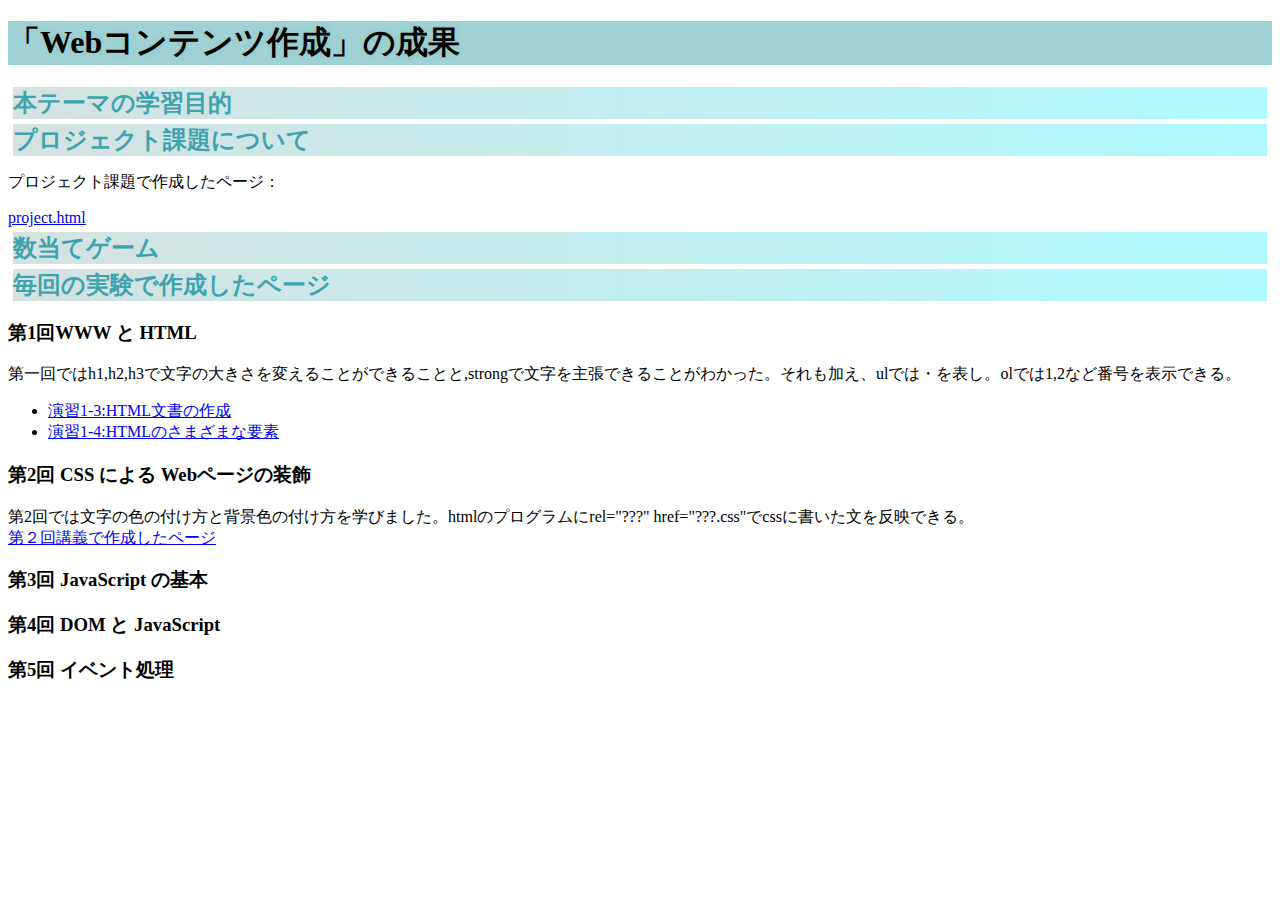
<file: index.html>
<!DOCTYPE html>
<html>
  <head>
    <meta charset="utf-8">
    <title>My test page</title>
    <link rel="stylesheet" href="practice-html/index.css">
  </head>
  <body>
    <h1>「Webコンテンツ作成」の成果</h1>
    <h2>本テーマの学習目的</h2>
    <h2>プロジェクト課題について</h2>
  </p>プロジェクト課題で作成したページ：</p>
    <a href="practice-html/project.html" target=""_blank >project.html</a>
    <h2>数当てゲーム</h2>
    <h2>毎回の実験で作成したページ</h2>
    <h3>第1回WWW と HTML</h3>
    </p>第一回ではh1,h2,h3で文字の大きさを変えることができることと,strongで文字を主張できることがわかった。それも加え、ulでは・を表し。olでは1,2など番号を表示できる。
    <ul>
      <li><a href="practice-html/structure.html" target="_blank">演習1-3:HTML文書の作成</a></li>
      <li><a href="practice-html/elements.html" target="_blank">演習1-4:HTMLのさまざまな要素</a></li>
    </ul>
    
    <h3>第2回 CSS による Webページの装飾</h3>
  </p>第2回では文字の色の付け方と背景色の付け方を学びました。htmlのプログラムにrel="???" href="???.css"でcssに書いた文を反映できる。
    <li><a href="practice-css/browser-intro.html" target="_blank">第２回講義で作成したページ</a></li>
    <h3>第3回 JavaScript の基本</h3>
  </p>
    <h3>第4回 DOM と JavaScript</h3>
    <h3>第5回 イベント処理</h3>
  </body>
</html>
</file>
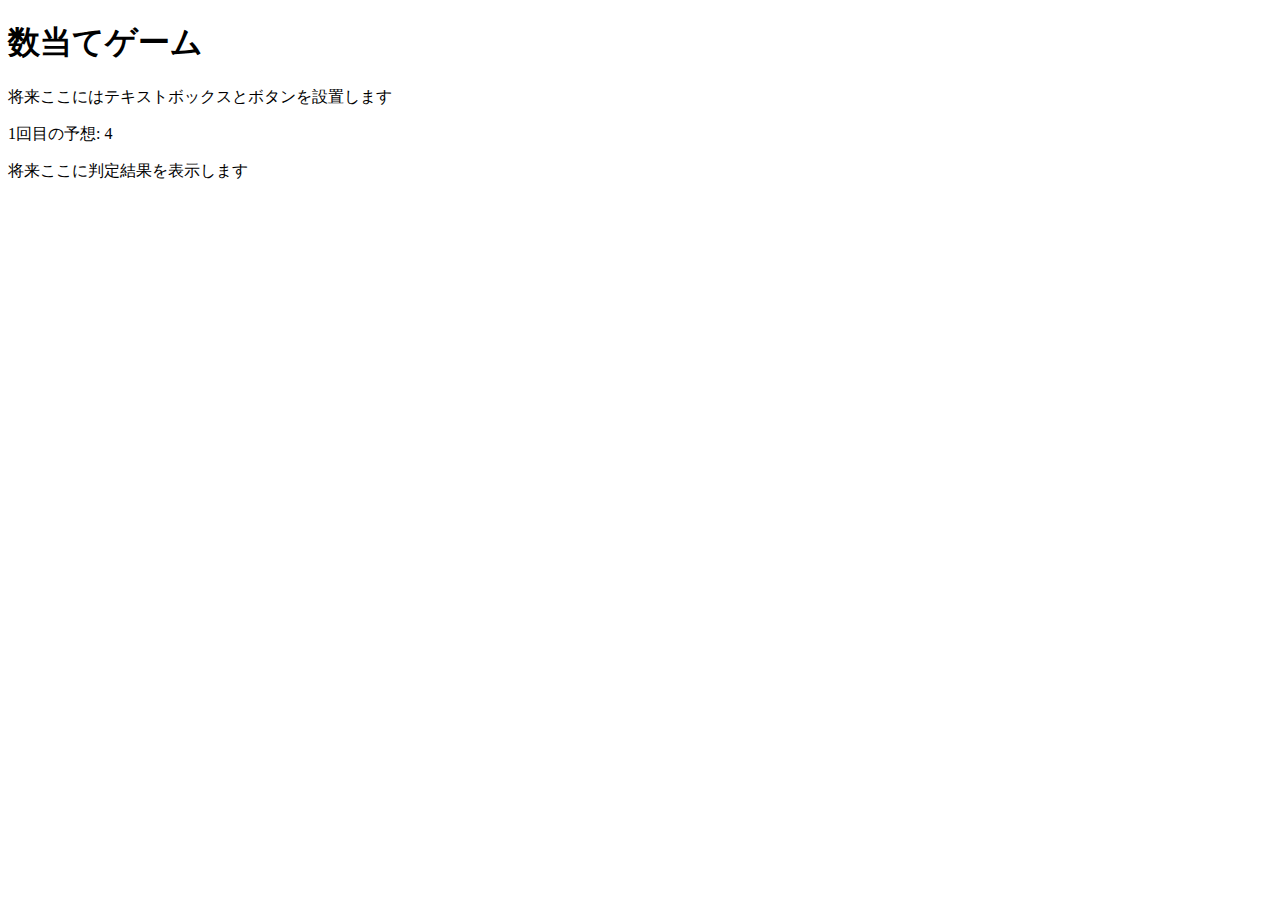
<file: kazuate.html>
<!DOCTYPE html>
<html>
  <head>
    <meta charset="utf-8">
    <title>数当てゲーム</title>
    <script src="kazuate.js" defer></script>
  </head>

  <body>
    <h1>数当てゲーム</h1>
    <p>将来ここにはテキストボックスとボタンを設置します</p>
    <p><span id="kaisu">1</span>回目の予想: <span id="answer">4</span></p>
    <p id="result">将来ここに判定結果を表示します</p>
  </body>
</html>
</file>
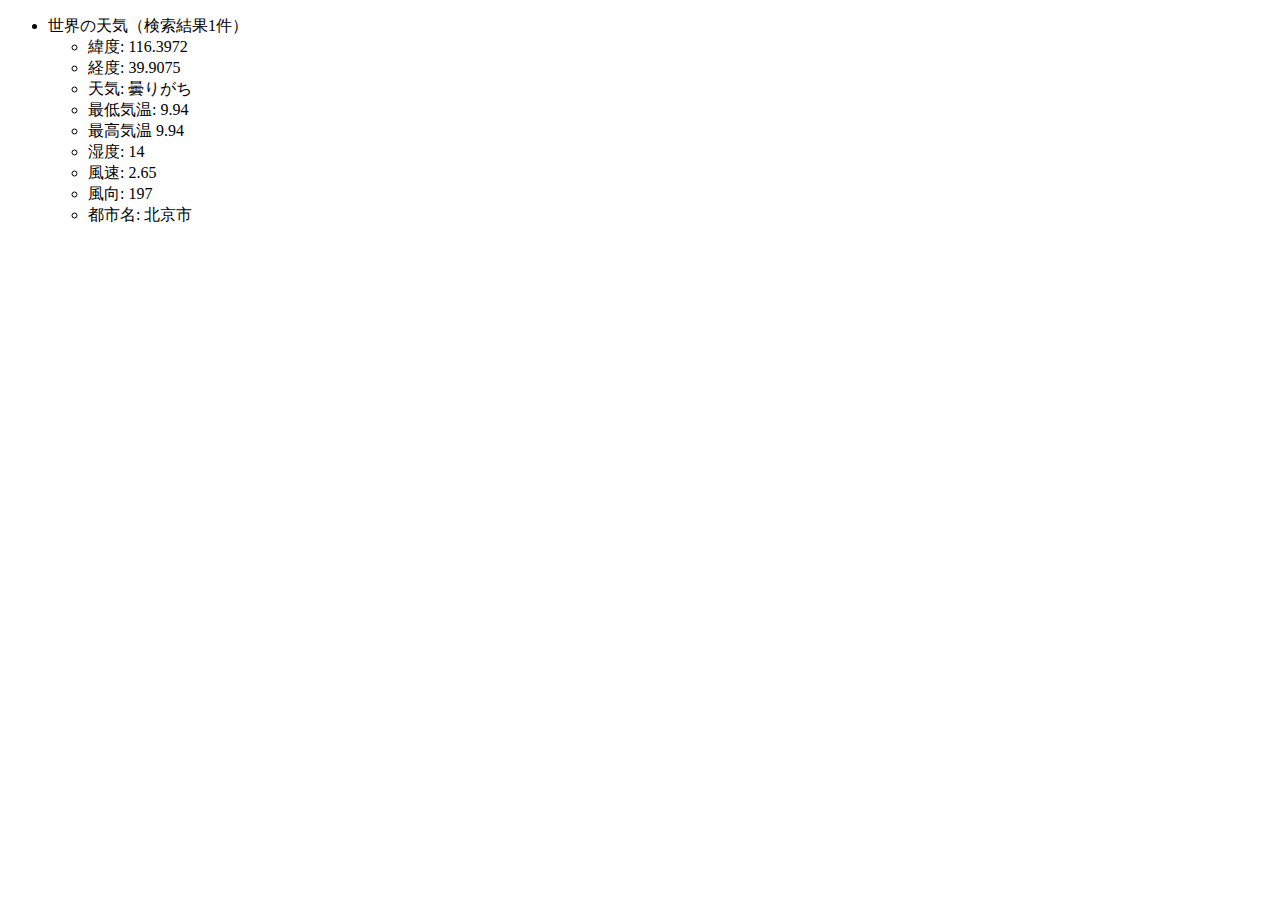
<file: project.html>
<!DOCTYPE html>
<html>
  <head>
    <meta charset="utf-8">
    <title>My test page</title>
  </head>
  <body>
    <ul>
        <li>世界の天気（検索結果1件）</li>
        <ul>
            <li>緯度: 116.3972</li>
            <li>経度: 39.9075</li>
            <li>天気: 曇りがち</li>
            <li>最低気温: 9.94</li>
            <li>最高気温 9.94</li>
            <li>湿度: 14</li>
            <li>風速: 2.65</li>
            <li>風向: 197</li>
            <li>都市名: 北京市</li>
        </ul>
    </ul>
  </body>
</html>
</file>
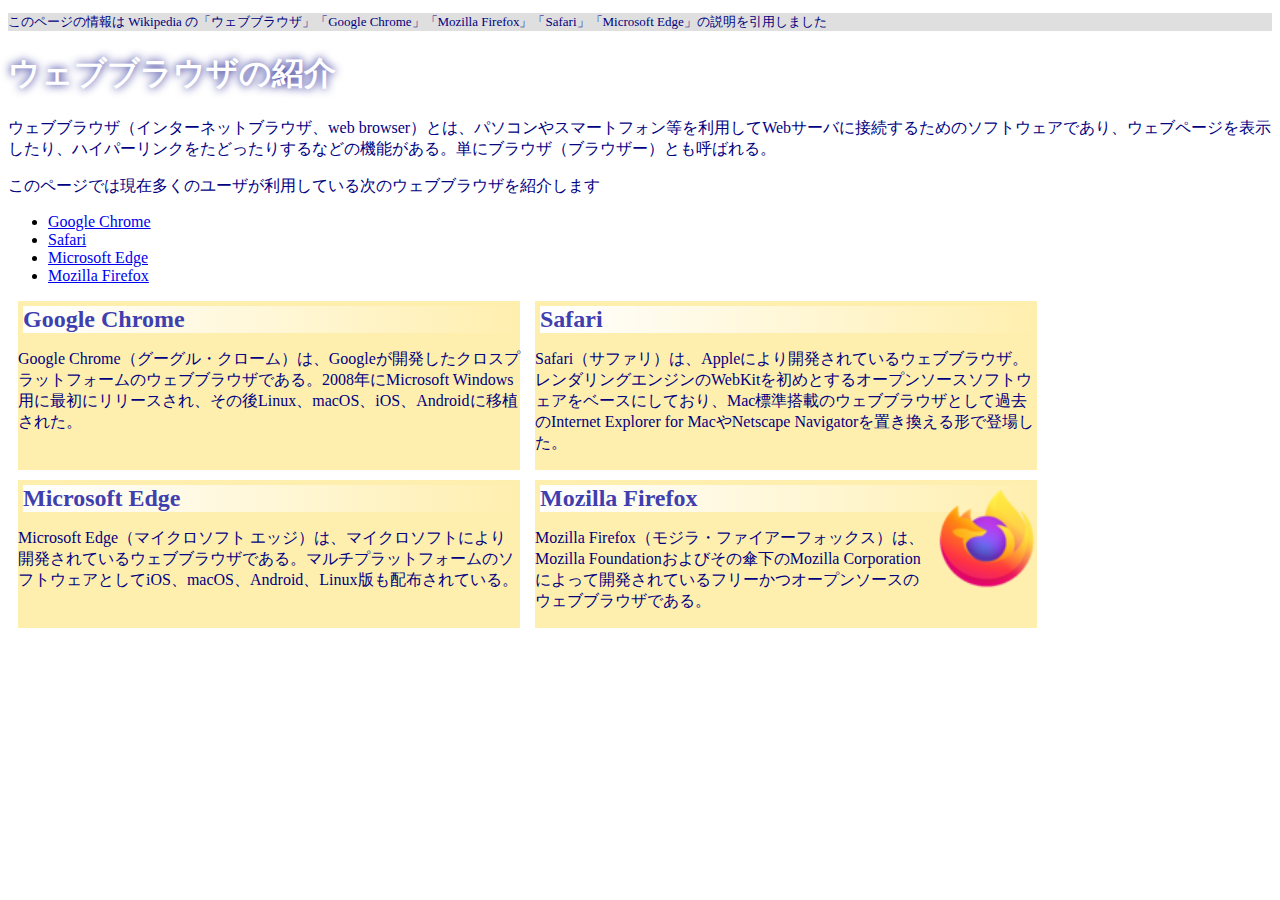
<file: practice-css/browser-intro.html>
<!doctype html>
<html>
  <head>
    <meta charset="utf-8">
    <title>My CSS experiment</title>
    <link rel="stylesheet" href="browser-intro.css">
  </head>

<body>

<p class="info">このページの情報は Wikipedia の「ウェブブラウザ」「Google Chrome」「Mozilla Firefox」「Safari」「Microsoft Edge」の説明を引用しました</p>

<h1>ウェブブラウザの紹介</h1>

<p>ウェブブラウザ（インターネットブラウザ、web browser）とは、パソコンやスマートフォン等を利用してWebサーバに接続するためのソフトウェアであり、ウェブページを表示したり、ハイパーリンクをたどったりするなどの機能がある。単にブラウザ（ブラウザー）とも呼ばれる。</p>

<p>このページでは現在多くのユーザが利用している次のウェブブラウザを紹介します</p>
<ul>
	<li><a href="https://ja.wikipedia.org/wiki/Google_Chrome">Google Chrome<a></li>
	<li><a href="https://ja.wikipedia.org/wiki/Safari">Safari</a></li>
	<li><a href="https://ja.wikipedia.org/wiki/Microsoft_Edge">Microsoft Edge</a></li>
	<li><a href="https://ja.wikipedia.org/wiki/Mozilla_Firefox">Mozilla Firefox</a></li>
</ul>


<div id="zentai">

<div>
<h2>Google Chrome</h2>
<p>Google Chrome（グーグル・クローム）は、Googleが開発したクロスプラットフォームのウェブブラウザである。2008年にMicrosoft Windows用に最初にリリースされ、その後Linux、macOS、iOS、Androidに移植された。</p>
</div>

<div>
<h2>Safari</h2>
<p>Safari（サファリ）は、Appleにより開発されているウェブブラウザ。レンダリングエンジンのWebKitを初めとするオープンソースソフトウェアをベースにしており、Mac標準搭載のウェブブラウザとして過去のInternet Explorer for MacやNetscape Navigatorを置き換える形で登場した。</p>
</div>

<div>
<h2>Microsoft Edge</h2>
<p>Microsoft Edge（マイクロソフト エッジ）は、マイクロソフトにより開発されているウェブブラウザである。マルチプラットフォームのソフトウェアとしてiOS、macOS、Android、Linux版も配布されている。</p>
</div>

<div>
<img class="sign"src="firefox_icon.png">
<h2>Mozilla Firefox</h2>
<p>Mozilla Firefox（モジラ・ファイアーフォックス）は、Mozilla Foundationおよびその傘下のMozilla Corporationによって開発されているフリーかつオープンソースのウェブブラウザである。</p>
</div>

</div>

</body>

</html>
</file>
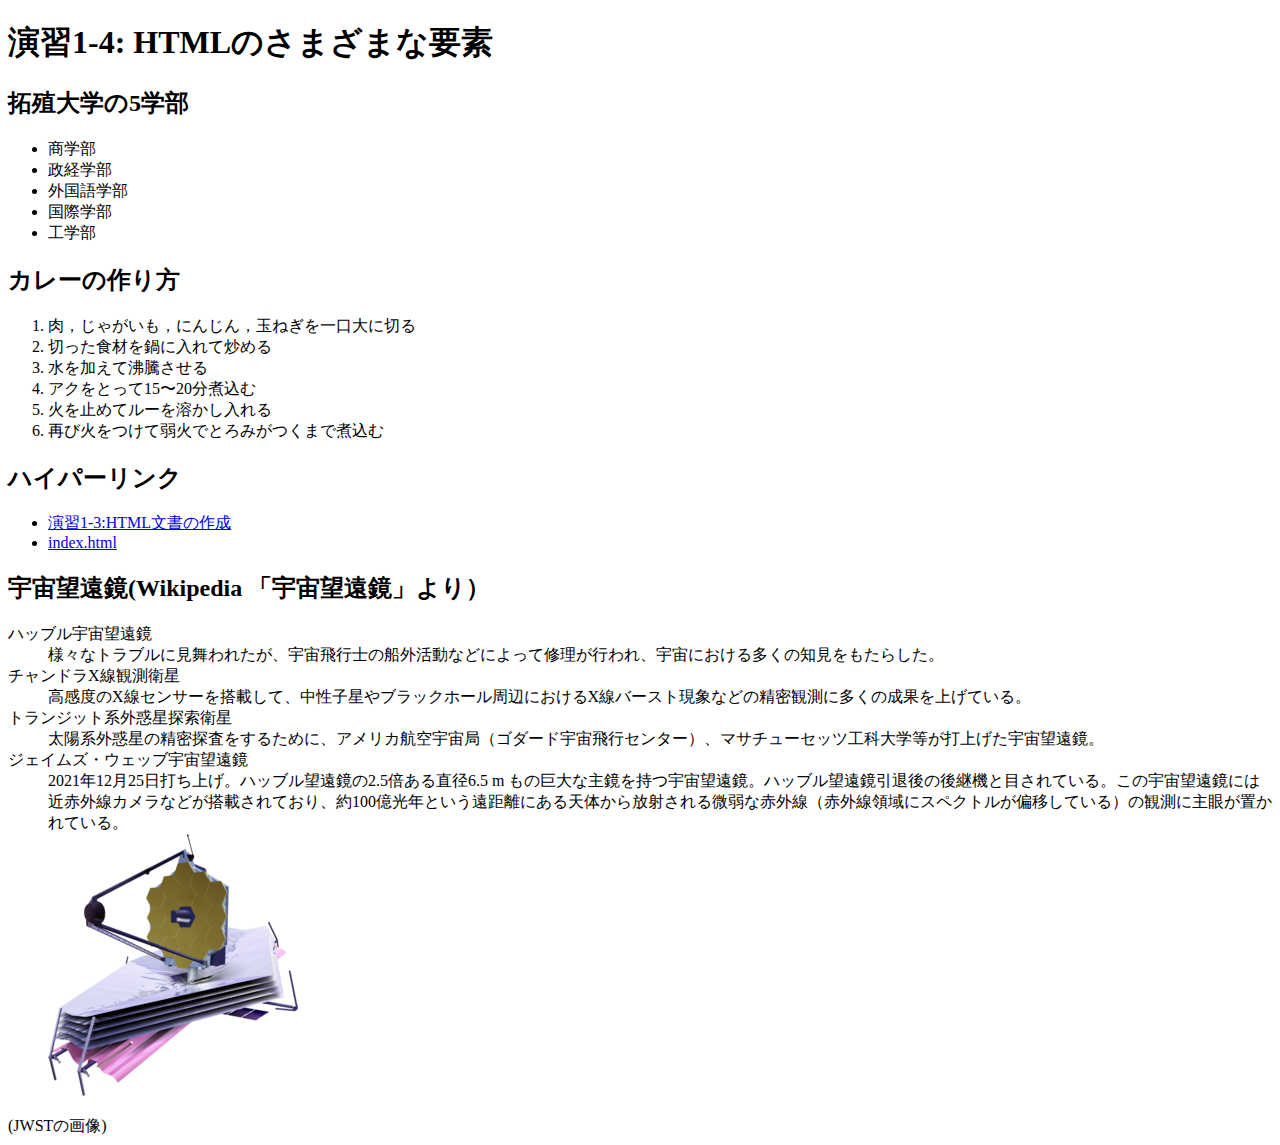
<file: practice-html/elements.html>
<!DOCTYPE html>
<html>
  <head>
    <meta charset="utf-8">
    <title>演習1-4: HTMLのさまざまな要素</title>
  </head>
  <body>
 <h1><strong>演習1-4: HTMLのさまざまな要素</strong></h1>
  <h2><strong>拓殖大学の5学部</strong></h2>
  <ul>
   <li>商学部</li>
   <li>政経学部</li>
   <li>外国語学部</li>
   <li>国際学部</li>
   <li>工学部</li>
  </ul>
  <h2><strong>カレーの作り方</strong></h2>
  <ol>
   <li>肉，じゃがいも，にんじん，玉ねぎを一口大に切る</li>
   <li>切った食材を鍋に入れて炒める</li>
   <li>水を加えて沸騰させる</li>
   <li>アクをとって15〜20分煮込む</li>
   <li>火を止めてルーを溶かし入れる</li>
   <li>再び火をつけて弱火でとろみがつくまで煮込む</li>
  </ol>
  <h2><strong>ハイパーリンク</strong></h2>
  <ul>
   <li><a href="structure.html" target="_blank">演習1-3:HTML文書の作成</a></li>
   <li><a href="../index.html" target="_blank">index.html</a></li>
  </ul>
  <h2><strong>宇宙望遠鏡(Wikipedia 「宇宙望遠鏡」より）</strong></h2>
  <dl>
   <dt>ハッブル宇宙望遠鏡</dt>
    <dd>様々なトラブルに見舞われたが、宇宙飛行士の船外活動などによって修理が行われ、宇宙における多くの知見をもたらした。</dd>
   <dt>チャンドラX線観測衛星</dt>
    <dd>高感度のX線センサーを搭載して、中性子星やブラックホール周辺におけるX線バースト現象などの精密観測に多くの成果を上げている。</dd>
   <dt>トランジット系外惑星探索衛星</dt>
    <dd>太陽系外惑星の精密探査をするために、アメリカ航空宇宙局（ゴダード宇宙飛行センター）、マサチューセッツ工科大学等が打上げた宇宙望遠鏡。</dd>
   <dt>ジェイムズ・ウェッブ宇宙望遠鏡</dt>
    <dd>2021年12月25日打ち上げ。ハッブル望遠鏡の2.5倍ある直径6.5 m もの巨大な主鏡を持つ宇宙望遠鏡。ハッブル望遠鏡引退後の後継機と目されている。この宇宙望遠鏡には近赤外線カメラなどが搭載されており、約100億光年という遠距離にある天体から放射される微弱な赤外線（赤外線領域にスペクトルが偏移している）の観測に主眼が置かれている。</dd>
   <dd><img src="JWST_spacecraft_model_2.png"></dd>
  </dl>
  (JWSTの画像)
  </body>
</html>
</file>
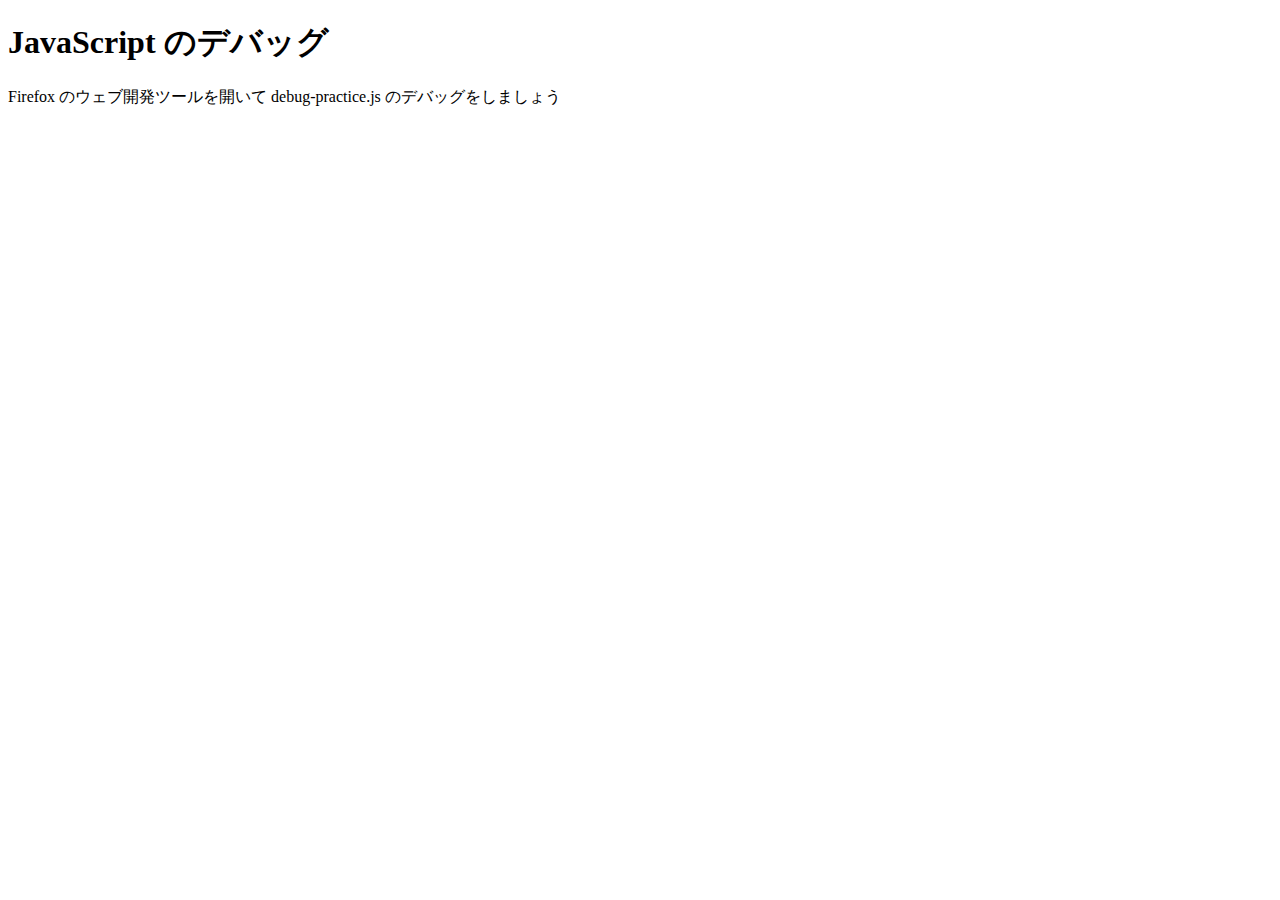
<file: practice-js/debug-practice.html>
<!DOCTYPE html>
<html>
  <head>
    <meta charset="utf-8">
    <title>JavaScript のデバッグ</title>
	<script src="debug-practice.js" defer></script>
  </head>

  <body>
    <h1>JavaScript のデバッグ</h1>

    <p>Firefox のウェブ開発ツールを開いて debug-practice.js のデバッグをしましょう</p>
  </body>
</html>
</file>
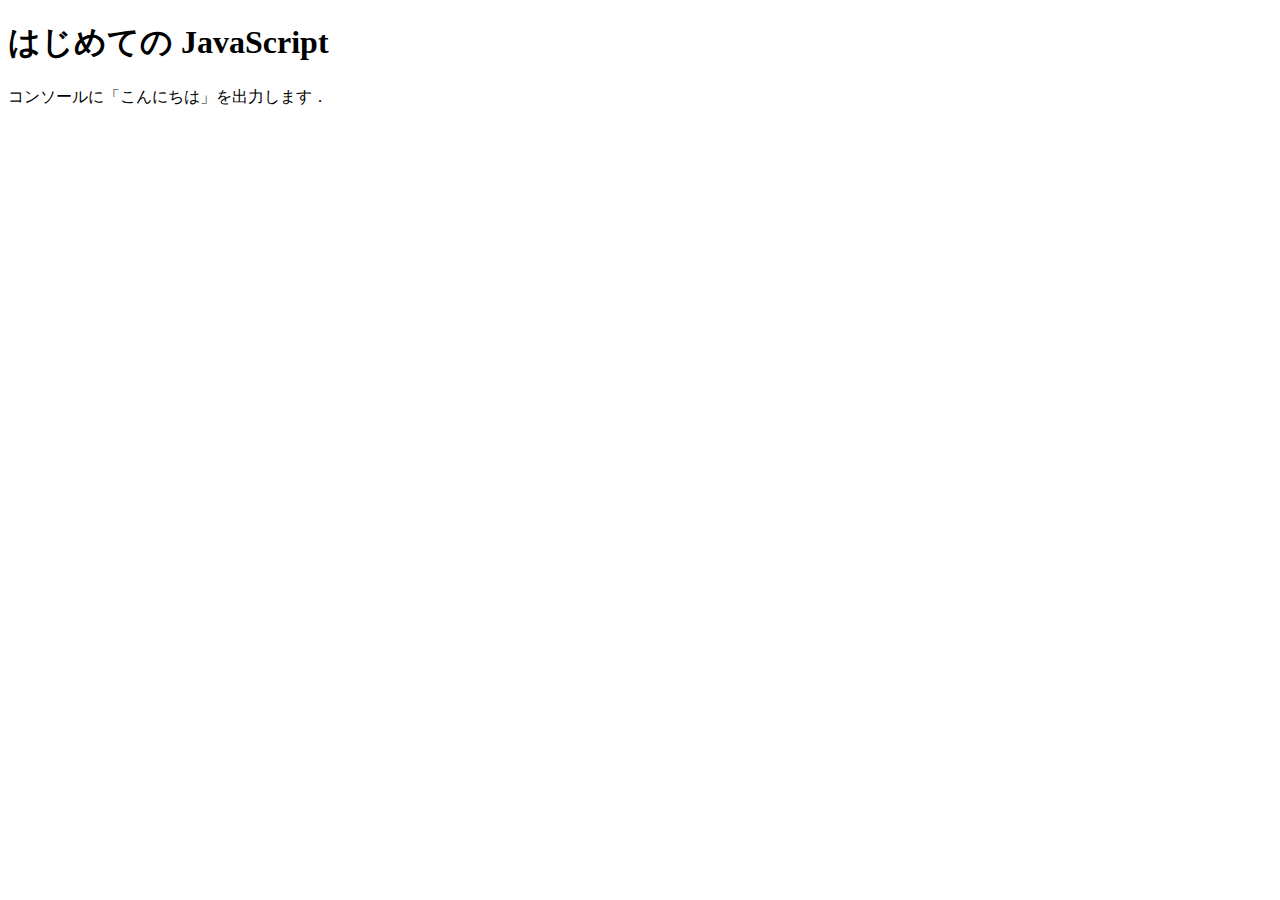
<file: practice-js/jsintro.html>
<!DOCTYPE html>
<html>
  <head>
    <meta charset="utf-8">
    <title>はじめての JavaScript</title>

    <script src="hello.js" defer></script>

  </head>

  <body>
    <h1>はじめての JavaScript</h1>
  
    <p>コンソールに「こんにちは」を出力します．</p>
  </body>
</html>
</file>
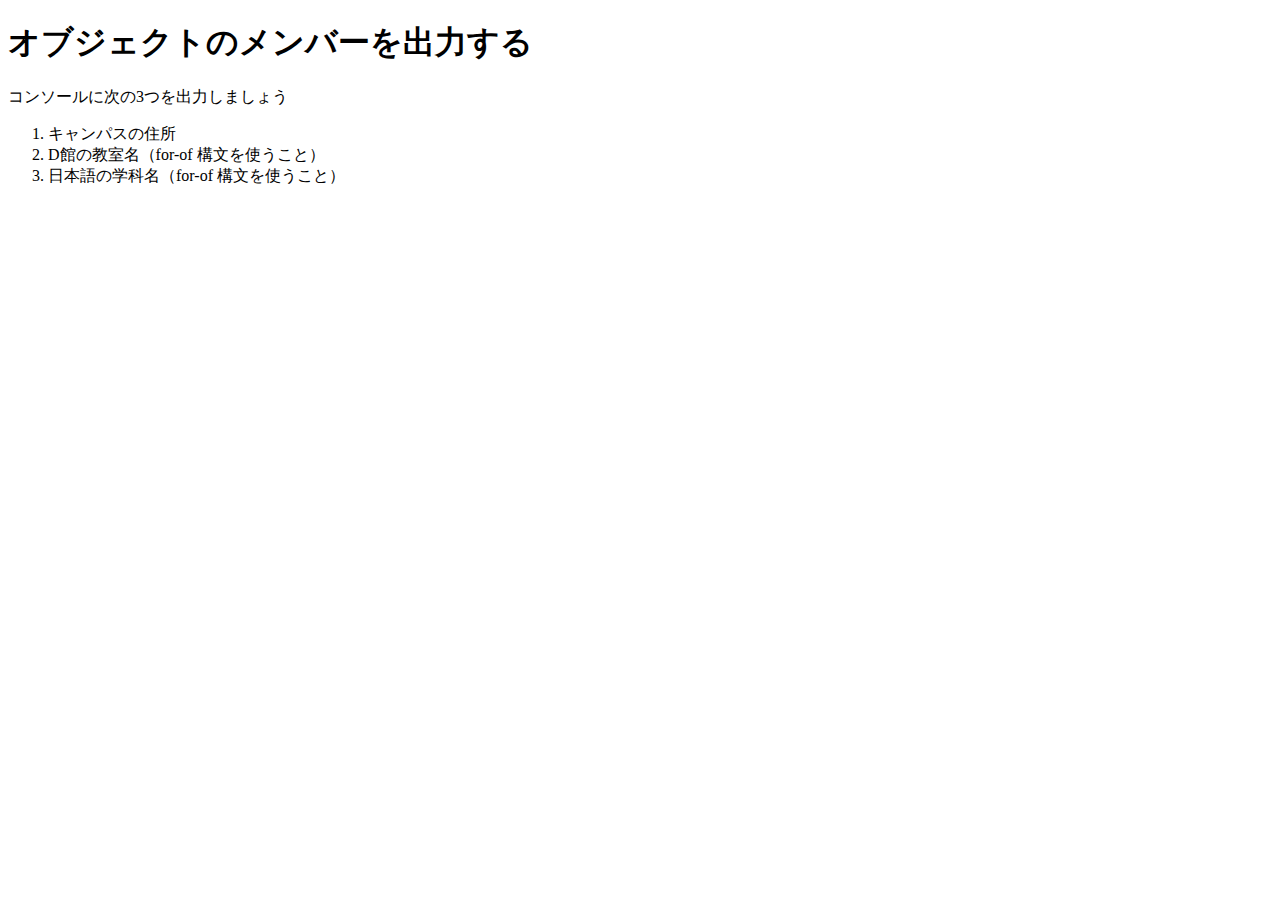
<file: practice-js/obj-practice.html>
<!DOCTYPE html>
<html>
  <head>
    <meta charset="utf-8">
    <title>JavaScript のオブジェクト</title>
	<script src="obj-practice.js" defer></script>
  </head>

  <body>
    <h1>オブジェクトのメンバーを出力する</h1>

    <p>コンソールに次の3つを出力しましょう</p>
	<ol>
		<li>キャンパスの住所</li>
		<li>D館の教室名（for-of 構文を使うこと）</li>
		<li>日本語の学科名（for-of 構文を使うこと）</li>
	</ol>
  </body>
</html>
</file>
<file: practice-html/index.css>
p {
	color: rgb(76, 204, 219);
   }
   
   p.info {
	font-size: small;
	background-color: #3fa6af;
   }
   
   h1 {
	background-color:rgb(161, 211, 213);
	text-shadow: rgb(143, 194, 188) 0px 0 10px;
	color: rgb(0, 0, 0);
   }
   
   h2 {
	color: #3fa2af;
	margin: 5px;
	font-family: cursive;
	background: linear-gradient(0.25turn,rgb(213, 226, 224), #affaff);
   }
</file>
<file: practice-css/browser-intro.css>
p {
	color: navy;
   }
   
   p.info {
	font-size: small;
	background-color: #dfdfdf;
   }
   
   h1 {
	background-color:white;
	text-shadow: navy 0px 0 10px;
	color: white;
   }
   
   h2 {
	color: #3f3faf;
	margin: 5px;
	font-family: cursive;
	background: linear-gradient(0.25turn,white, #ffefaf);
   }
   
   div#zentai {
	display: grid;
	grid-template-columns: 1fr 1fr;
	flex-direction: row;
	grid-auto-flow: 200px 200px;
	grid-gap: 10px;
	margin: 5px;
	width: 1024px;
	
   }
   img.sign {
	   float: right;   
   
	   width: 100px;
	   height: 100px;
	   margin: 10px 0 10px 10px;
   }
   
   div#zentai > div {
	margin-left: 5px;
	background-color: #ffefaf;
   }
</file>
